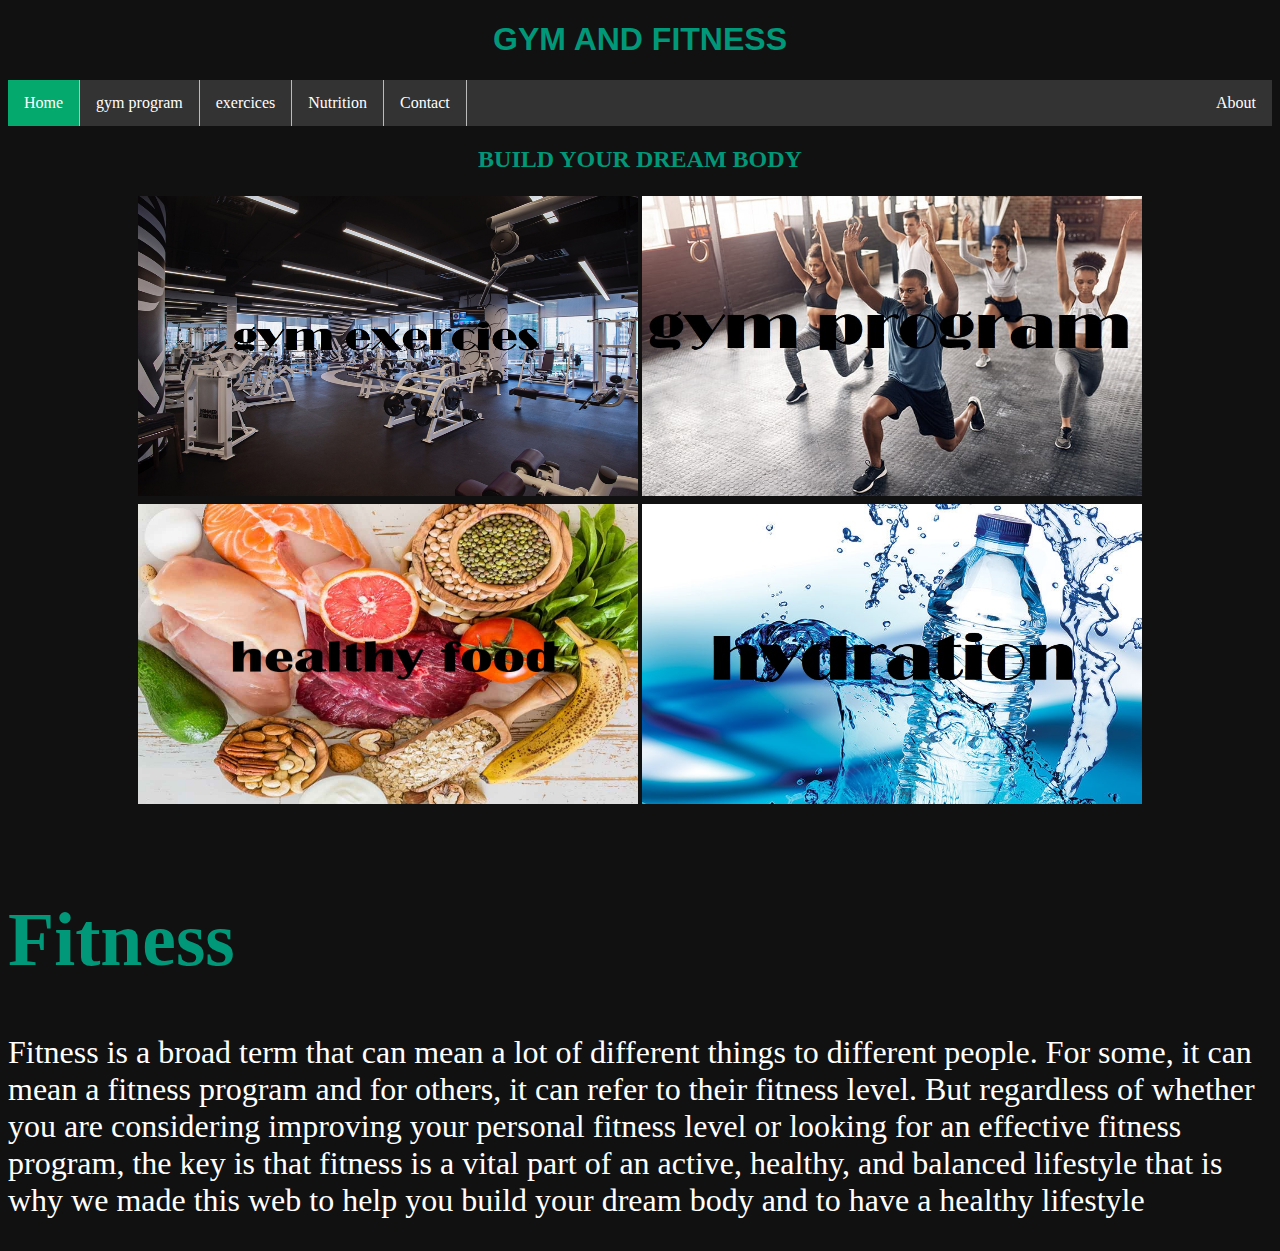
<file: index.html>
<!DOCTYPE html>
<html>
<head>
  <link rel="stylesheet" type="text/css" href="mise_en_forme.css">
</head>
<body>
    <center><h1>GYM AND FITNESS</h1> </center>

<ul>
  <li><a class="active" href="index.html">Home</a></li>
  <li><a href="gym program.html">gym program</a></li>
  <li><a  href="exercices.html">exercices</a></li>
  <li><a  href="nutrition.html">Nutrition</a></li>
  <li><a  href="contact.html">Contact</a></li>
  <li style="float:right"><a href="about.html">About</a></li>
</ul>

<h2>BUILD YOUR DREAM BODY</h2>
<table class="center" > 
  <tr>
    <th><img src="./images/gym.jpg" width="500" height="300"></th>
    <th><img src="./images/gym exercices.jpg" width="500" height="300"></th>
  </tr>
  <tr>
    <td><img src="./images/proteine2.jpg" width="500" height="300"></td>
    <td><img src="./images/hydratation2 - Copy.jpg " width="500" height="300"></td>
  </tr>
</table>
<br>
<br>
<h1 id="fitness">Fitness</h1>
<p>Fitness is a broad term that can mean a lot of different things to different people. For some,
     it can mean a fitness program and for others, it can refer to their fitness level. But regardless 
     of whether you are considering improving your personal fitness level or looking for an effective fitness program, 
     the key is that fitness is a vital part of an active, healthy, and balanced lifestyle that is why we made this web
      to help you build your dream body and to have a healthy lifestyle</p>
</body>
</html>
</file>
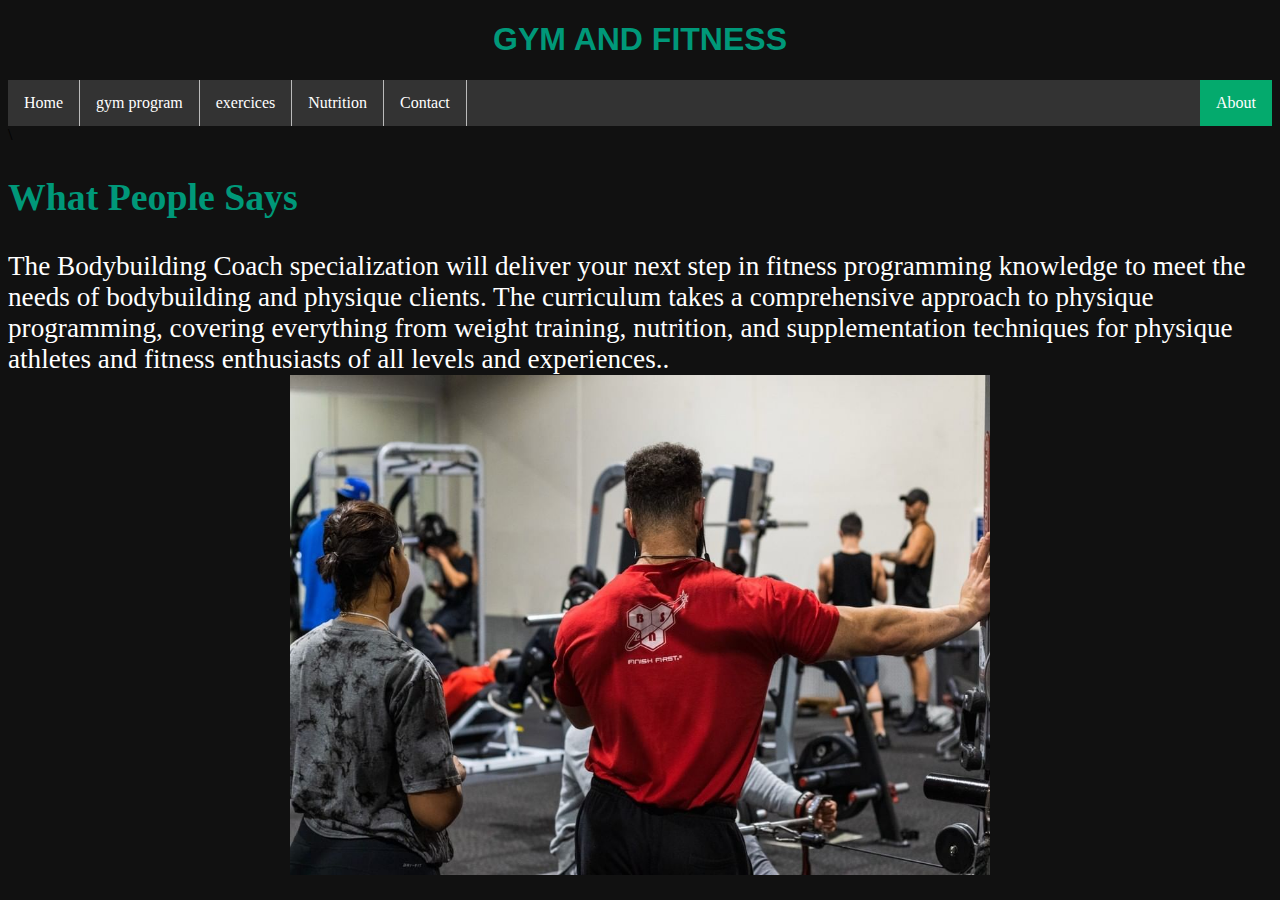
<file: about.html>
<!DOCTYPE html>
<html>
<head>
<style>
body{
   background-color: #111;
}
ul {
  list-style-type: none;
  margin: 0;
  padding: 0;
  overflow: hidden;
  background-color: #333;
}

li {
  float: left;
  border-right:1px solid #bbb;
}

li:last-child {
  border-right: none;
}

li a {
  display: block;
  color: white;
  text-align: center;
  padding: 14px 16px;
  text-decoration: none;
}

li a:hover:not(.active) {
  background-color: #111;
}

.active {
  background-color: #04AA6D;
}
h1{
   text-align: center;
    color: #009879;
    font-family: Impact, Haettenschweiler, 'Arial Narrow Bold', sans-serif;
}
#col2{
    color: #009879;
    font-size: 1cm;
    text-align: left;
}
#col1{
    color: white;
    font-size: 3.4ch;
}
</style>
</head>
<body>
   <h1>GYM AND FITNESS</h1>

<ul>
  <li><a  href="index.html">Home</a></li>
  <li><a  href="gym program.html">gym program</a></li>
  <li><a  href="exercices.html">exercices</a></li>
  <li><a  href="nutrition.html">Nutrition</a></li>
  <li><a  href="contact.html">Contact</a></li>
  <li class="active" style="float:right"><a href="about.html">About</a></li>
</ul>

     <!-- people -->\

                    <h2 id="col2"> What People Says</h2>
                    <span id="col1">The  Bodybuilding Coach specialization  will deliver your next step in fitness programming knowledge to meet the needs of bodybuilding and physique clients. The curriculum takes a comprehensive approach to physique programming, covering everything from weight training, nutrition, and supplementation techniques for physique athletes and fitness enthusiasts of all levels and experiences..</span>
                
                   <center> <img src="./images/coach.jpg" width="700" height="500" ></center>
</body>
</html>
</file>
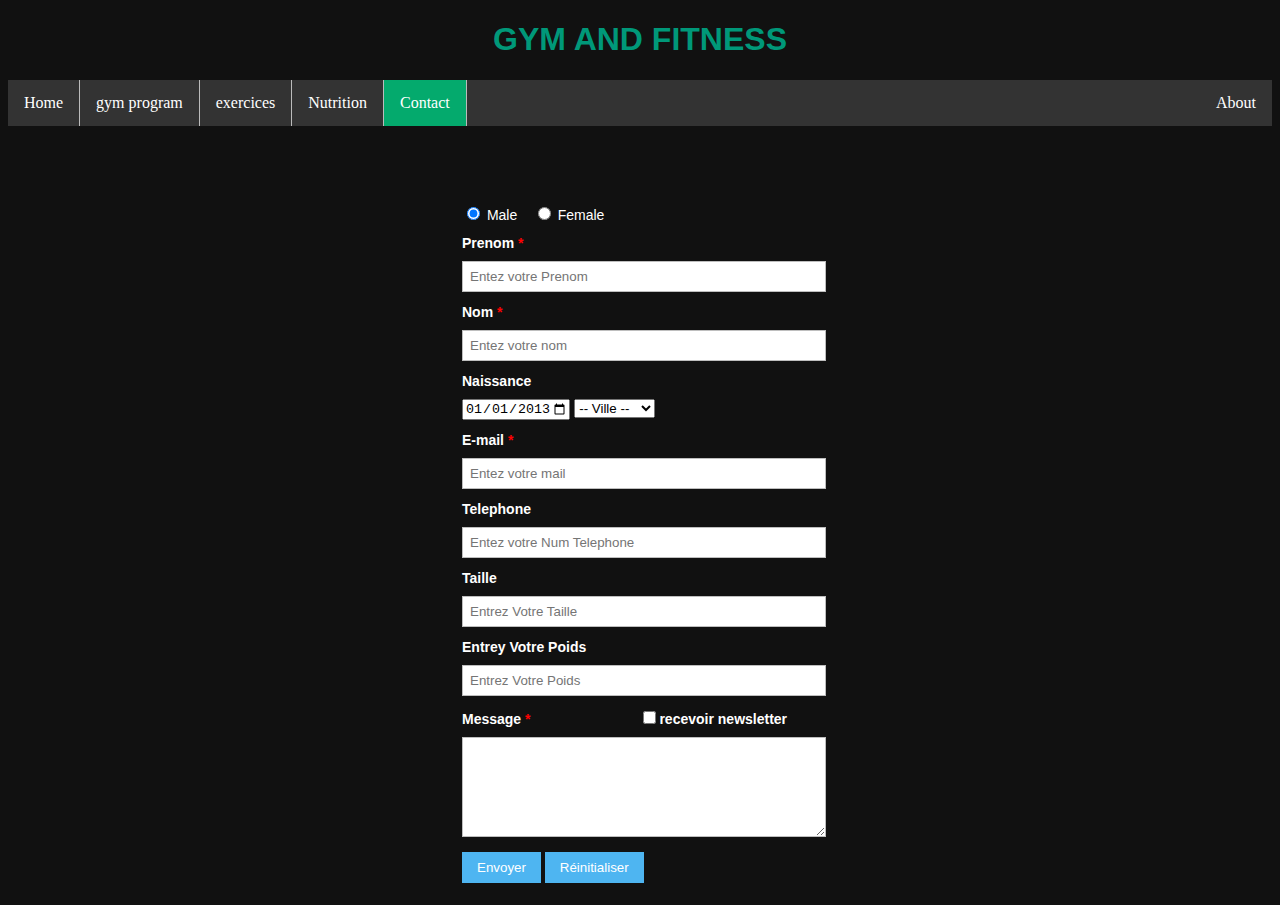
<file: contact.html>
<!DOCTYPE html>
<html>
<head>
<style>
body{
    background-color: #111;
}
.center {
  margin-left: auto;
  margin-right: auto;
}


ul {
  list-style-type: none;
  margin: 0;
  padding: 0;
  overflow: hidden;
  background-color: #333;
}

li {
  float: left;
  border-right:1px solid #bbb;
}

li:last-child {
  border-right: none;
}

li a {
  display: block;
  color: white;
  text-align: center;
  padding: 14px 16px;
  text-decoration: none;
}

li a:hover:not(.active) {
  background-color: #111;
}

.active {
  background-color: #04AA6D;
}
h1{
    text-align: center;
    color: #009879;
    font-family: Impact, Haettenschweiler, 'Arial Narrow Bold', sans-serif;
}
#col2{
    color: #009879;
    font-size: 1cm;
    text-align: left;
}
#col1{
    color: white;
    font-size: 3.4ch;
}
mark{
    color: #009879;
}

h1{
  text-align: center;
}
.form-style {
  margin:10px auto;
  width: 400px;
  padding: 20px 12px 10px 20px;
  color: white;
  font: 14px "Lucida Sans Unicode", "Lucida Grande", sans-serif;
}
.form-style td {
  padding: 0;
  display: block;
  list-style: none;
  margin: 10px 0 0 0;
}
.form-style label{
  margin:0 0 3px 0;
  padding:0px;
  display:block;
  color: white;
  font-weight: bold;
}
.form-style .required{
  color:red;
}
.form-style input[type=submit], .form-style input[type=reset]{
  background: #4eb5f1;
  padding: 8px 15px 8px 15px;
  border: none;
  color: #fff;
}
.form-style input[type=submit]:hover, .form-style input[type=reset]:hover{
  background: #4eb5f1;
  box-shadow:none;
  -moz-box-shadow:none;
  -webkit-box-shadow:none;
}
.form-style .field-textarea{
  height: 100px;
}
.form-style input[type=text], 
.form-style input[type=email],
textarea{
  box-sizing: border-box;
  -webkit-box-sizing: border-box;
  -moz-box-sizing: border-box;
  border:1px solid #BEBEBE;
  padding: 7px;
  margin:0px;
  outline: none;  
}
.form-style .long{
  width: 100%;
}
.form-style input[type=text]:focus, 
.form-style input[type=email]:focus,
.form-style textarea:focus{
  -moz-box-shadow: 0 0 8px #88D5E9;
  -webkit-box-shadow: 0 0 8px #88D5E9;
  box-shadow: 0 0 8px #88D5E9;
  border: 1px solid #88D5E9;
}
.error{
  color: #D8000C;
  background-color: #FFBABA;
}

</style>
<script>
    function getGender() {
        var ele = document.getElementsByName('gender');
          
  
              if(ele[0].checked)  return "male"
              else return "female"
}
    function validateForm()                                    
{ 

    var messg = " Un mail de confirmation est envoye \n "
    var name = document.forms["myForm"]["name"];       
    var Prenom = document.forms["myForm"]["Prenom"];          
    var email = document.forms["myForm"]["email"];    
    var message = document.forms["myForm"]["message"];   
    var country = document.forms["myForm"]["country"];  
    var birthday = document.forms["myForm"]["birth-day"];  
   
    if (Prenom.value == "")                                  
    { 
        document.getElementById('errorPrenom').innerHTML="Veuillez entrez un Prenom valide";  
       // document.getElementById('errorPrenom').innerHTML=birthday.value;  

        
        Prenom.focus(); 
        return false; 
    }else{
        document.getElementById('errorPrenom').innerHTML="";  
    }

    if (name.value == "")                                  
    { 
        document.getElementById('errorname').innerHTML="Veuillez entrez un nom valide";  
        name.focus(); 
        return false; 
    }else{
        
        document.getElementById('errorname').innerHTML="";  
    }
       
    if (email.value == "")                                   
    { 
        document.getElementById('erroremail').innerHTML="Veuillez entrez une adresse mail valide"; 
        email.focus(); 
        return false; 
    }else{
        document.getElementById('erroremail').innerHTML="";  
    }
   
    if (email.value.indexOf("@", 0) < 0)                 
    { 
        document.getElementById('erroremail').innerHTML="Veuillez entrez une adresse mail valide"; 
        email.focus(); 
        return false; 
    } 
   
    if (email.value.indexOf(".", 0) < 0)                 
    { 
        document.getElementById('erroremail').innerHTML="Veuillez entrez une adresse mail valide"; 
        email.focus(); 
        return false; 
    } 
   
    if (message.value == "")                           
    {
        document.getElementById('errormsg').innerHTML="Veuillez entrez un message valide"; 
        message.focus(); 
        return false; 
    }else{
        document.getElementById('errormsg').innerHTML="";  
    }
    messg = messg + nom.value + " " +Prenom.value +"\n"

    console.log("kghkgkhkh "+messg)
    window.confirm(messg)
    
    
    return false; 
}
</script>
</head>
<body>
<h1>GYM AND FITNESS</h1>
<ul>
  <li><a  href="index.html">Home</a></li>
  <li><a  href="gym program.html">gym program</a></li>
  <li><a  href="exercices.html">exercices</a></li>
  <li><a  href="nutrition.html">Nutrition</a></li>
  <li><a  class="active"  href="contact.html">Contact</a></li>
  <li style="float:right"><a href="about.html">About</a></li>
</ul>
<br>
<br>

<!--h1>Formulaire de contact</h1   action="/file.php"   -->
<form name="myForm"  onsubmit="validateForm()" >
   <table class="form-style">
    <tr>
    <td>
    <input type="radio"  name="gender" value="male"  checked="checked" > Male
    &nbsp;&nbsp;
    <input type="radio"  name="gender" value="female"> Female

</td>
</tr>

      <tr>
         <td>
            <label>
            Prenom <span class="required">*</span>
            </label>
         </td>
         <td>
            <input type="text" name="Prenom" placeholder="Entez votre Prenom" class="long"/>
            <span class="error" id="errorPrenom"></span>
         </td>
      </tr>
      <tr>
        <td>
           <label>
            Nom <span class="required">*</span>
           </label>
        </td>
        <td>
           <input type="text" name="name" placeholder="Entez votre nom" class="long"/>
           <span class="error" id="errorname"></span>
        </td>
     </tr>
      <tr>
        <td>
            <label >Naissance </label>
       </td>
       <td>
       <input type="date"  name="birth-day"
       value="2013-01-01"
       min="1950-01-01" max="2013-12-31">
        
        
      <select   name="country">
       <option disabled selected value> -- Ville -- </option>
       <option value="Tunis">Tunis</option>
       <option value="Sfax">Sfax</option>
       <option value="Sousse">Sousse</option>
       <option value="Bizerte">Bizerte</option>
       <option value="Nabeul">Nabeul</option>
       <option value="Monastir">Monastir</option>
       <option value="Beja">Beja</option>
       <option value="Gafsa">Gafsa</option>
       <option value="Jandouba">Jandouba</option>
       <option value="Tataouine">Tataouine</option>
       <option value="Kef">Kef</option>
       <option value="Autre">Autre</option>
      </select>
    </td>
</tr>
      <tr>
         <td>
            <label>
            E-mail <span class="required">*</span>
            </label>
         </td>
         <td>
            <input type="email" name="email" placeholder="Entez votre mail" class="long"/>
            <span class="error" id="erroremail"></span>
         </td>
      </tr>
      <tr>
        <td>
           <label>
            Telephone 
           </label>
        </td>
        <td>
           <input type="text" name="phone" placeholder="Entez votre Num Telephone " class="long"/>
           <span class="error" id="errorphone"></span>
        </td>
     </tr>
      <tr>
        <td>
           <label>
            Taille  
           </label>
        </td>
        <td>
           <input type="text" name="longeur" placeholder="Entrez Votre Taille" class="long"/>
           <span class="error" id="errortaille"></span>
        </td>
     </tr>
     <tr>
        <td>
           <label>
              Entrey Votre Poids 
           </label>
        </td>
        <td>
           <input type="text" name="poid" placeholder="Entrez Votre Poids"   class="long"/>
           <span class="error" id="errorpoidd"></span>
        </td>
     </tr>
      <!--tr>
        <td>
      <input type="password" placeholder="Enter password" id="password" />
      <input type="password" placeholder="Enter password (check)" id="passwordCheck" />
    </td>
</tr  -->
      <tr>
         <td>
            <label>
               Message <span class="required">*</span>
           
            &nbsp;&nbsp; &nbsp;&nbsp; &nbsp;&nbsp; &nbsp;&nbsp; &nbsp;&nbsp; &nbsp;&nbsp; &nbsp;&nbsp; &nbsp;&nbsp; &nbsp;&nbsp;
            <input type="checkbox" id="newsletter" />recevoir newsletter </label>
         </td>
         <td>
            <textarea name="message" class="long field-textarea"></textarea>
            <span class="error" id="errormsg"></span>
         </td>
      </tr>
      <tr>
         <td></td>
         <td>
            <input type="submit" value="Envoyer">      
            <input type="reset" value="Réinitialiser"> 
         </td>
      </tr>
   </table>
   
</form>



</body>
</html>
</file>
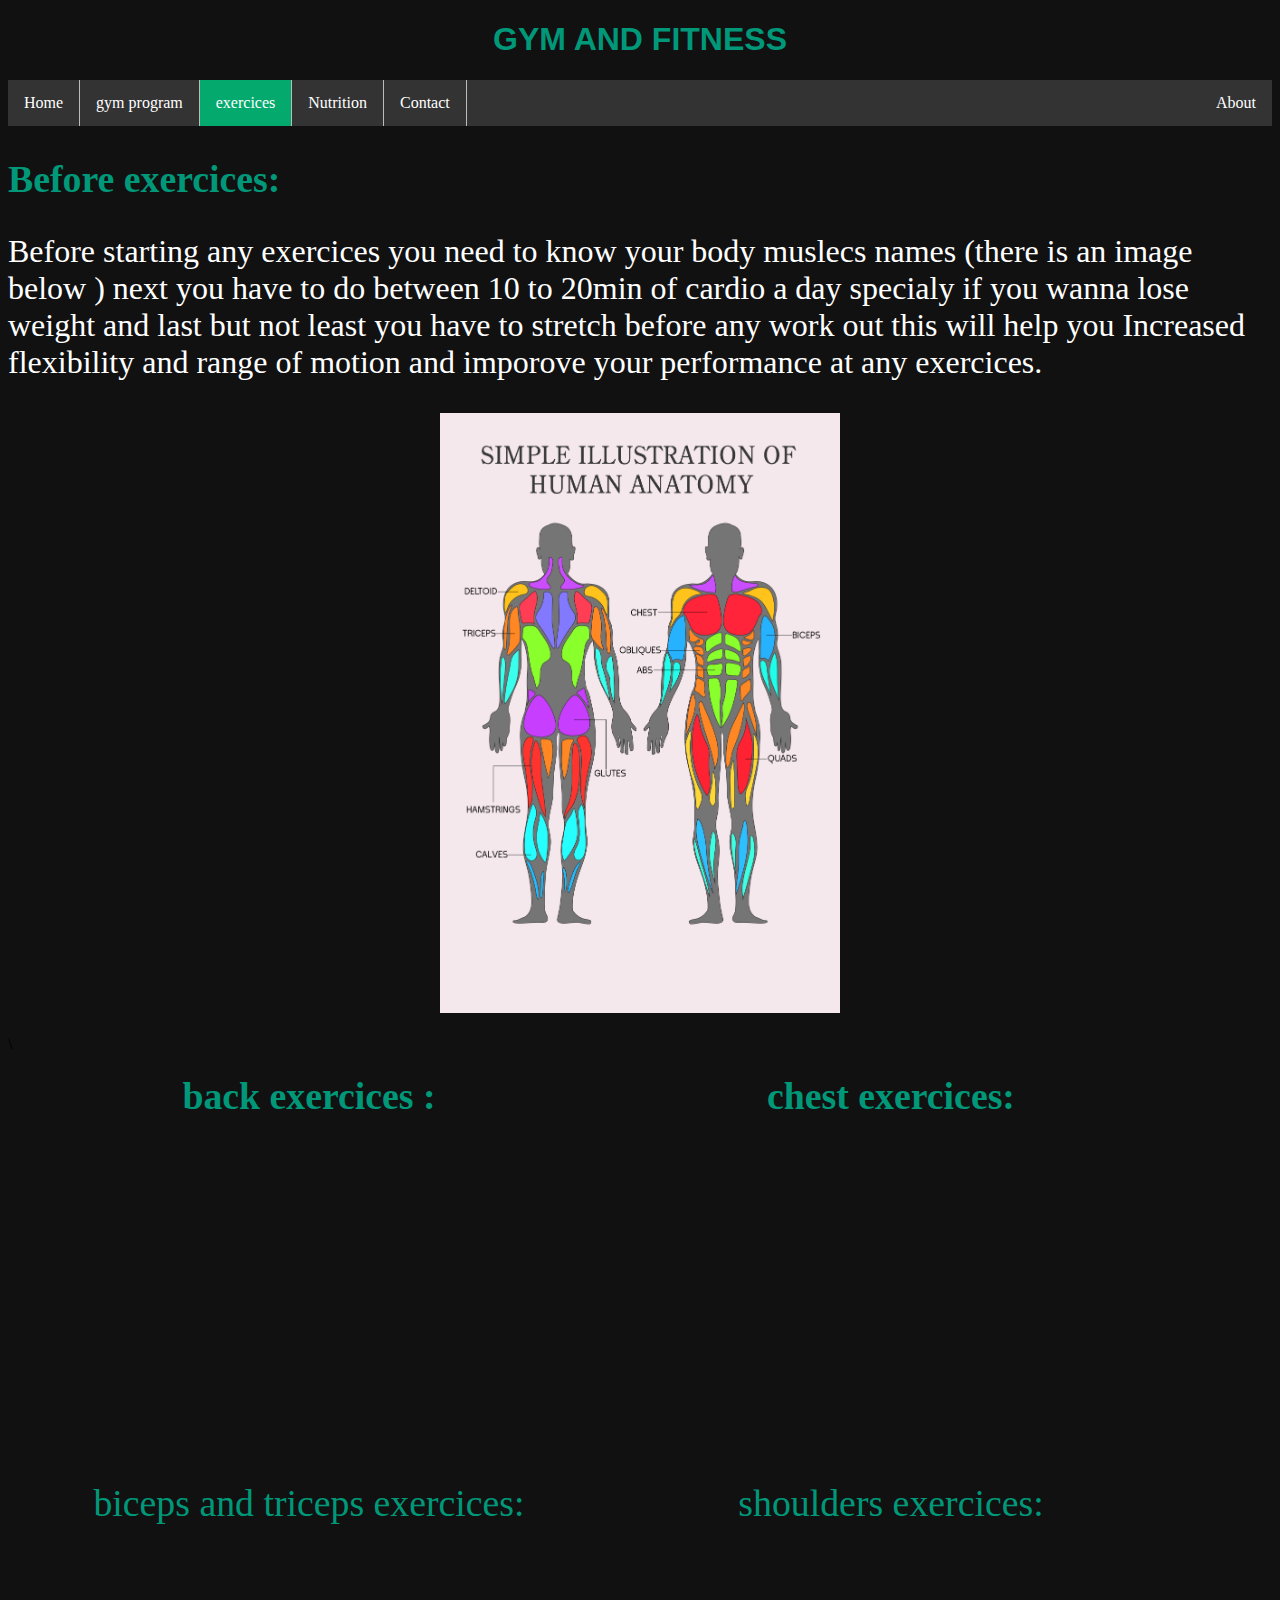
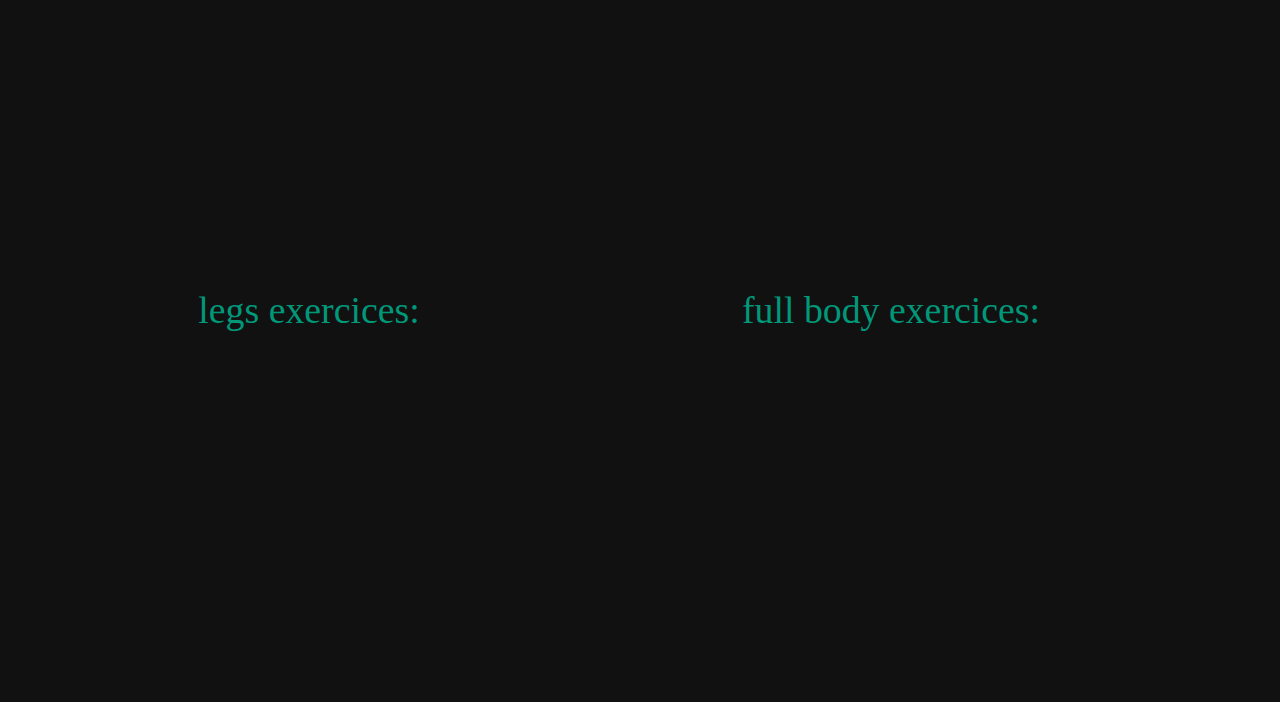
<file: exercices.html>
<!DOCTYPE html>
<html>
<head>
<style>
body{
  background-color: #111;
}
.center {
  margin-left: auto;
  margin-right: auto;
}
.styled-table {
    border-collapse: collapse;
    margin: 25px 0;
    margin-right: 100px;
    margin-left: 100px;
    font-size: 0.9em;
    font-family: sans-serif;
    min-width: 800px;
    box-shadow: 0 0 20px rgba(0, 0, 0, 0.15);
}

.styled-table thead tr {
    background-color: #009879;
    color: #ffffff;
    text-align: left;
}
.styled-table th,
.styled-table td {
    padding: 12px 15px;
}
.styled-table tbody tr {
    border-bottom: 1px solid #dddddd;
}

.styled-table tbody tr:nth-of-type(even) {
    background-color: #f3f3f3;
}

.styled-table tbody tr:last-of-type {
    border-bottom: 2px solid #009879;
}


ul {
  list-style-type: none;
  margin: 0;
  padding: 0;
  overflow: hidden;
  background-color: #333;
}

li {
  float: left;
  border-right:1px solid #bbb;
}

li:last-child {
  border-right: none;
}

li a {
  display: block;
  color: white;
  text-align: center;
  padding: 14px 16px;
  text-decoration: none;
}

li a:hover:not(.active) {
  background-color: #111;
}

.active {
  background-color: #04AA6D;
}
h1{
  color: #009879;
  text-align: center;
  font-family:Impact, Haettenschweiler, 'Arial Narrow Bold', sans-serif
}
h2{
  color: #009879;
  font-family: Georgia, 'Times New Roman', Times, serif;
  font-size:1cm ;
}
p{
  color: white;
  font-size: 4ch;
}
#col2{
  color: #009879;
  font-size: 1cm;
  font-family:Georgia, 'Times New Roman', Times, serif
}
table{
  text-align: center;
}
</style>
</head>
<body>
<h1>GYM AND FITNESS</h1>

<ul>
  <li><a  href="index.html">Home</a></li>
  <li><a  href="gym program.html">gym program</a></li>
  <li><a class="active" href="exercices.html">exercices</a></li>
  <li><a  href="nutrition.html">Nutrition</a></li>
  <li><a  href="contact.html">Contact</a></li>
  <li style="float:right"><a href="about.html">About</a></li>
</ul>
<h2>Before exercices:</h2>
<p>Before starting any exercices you need to know your body muslecs names (there is an  image below ) next you have to do between 10 to 
  20min of cardio a day specialy if you wanna lose weight and last but not least you have to stretch before any work out 
  this will help you Increased flexibility and range of motion and imporove your performance at any exercices.</p>
 <center><img src="./images/body muscles.jpg" width="400" height="600"></center>
 <br>
 <table cellspacing="20">
  <tr>
    <th id="col2">back exercices :</th>
    <th id="col2">chest exercices:</th>
  </tr>
  <tr>
    <td><iframe width="560" height="315" src="https://www.youtube.com/embed/s8taXR3mYa8" title="YouTube video player" frameborder="0" allow="accelerometer; autoplay; clipboard-write; encrypted-media; gyroscope; picture-in-picture; web-share" allowfullscreen></iframe></td>
    <td><iframe width="560" height="315" src="https://www.youtube.com/embed/vO4VfcaosEk" title="YouTube video player" frameborder="0" allow="accelerometer; autoplay; clipboard-write; encrypted-media; gyroscope; picture-in-picture; web-share" allowfullscreen></iframe></td>
  </tr>
  <tr>
    <td id="col2">biceps and triceps exercices:</td>
    <td id="col2">shoulders exercices:</td>
  </tr>\
  <tr>
     <td><iframe width="560" height="315" src="https://www.youtube.com/embed/LHBINS08Yy0" title="YouTube video player" frameborder="0" allow="accelerometer; autoplay; clipboard-write; encrypted-media; gyroscope; picture-in-picture; web-share" allowfullscreen></iframe></td>
     <td><iframe width="560" height="315" src="https://www.youtube.com/embed/oxvYy6DQ-Hk" title="YouTube video player" frameborder="0" allow="accelerometer; autoplay; clipboard-write; encrypted-media; gyroscope; picture-in-picture; web-share" allowfullscreen></iframe></td>
  </tr>
  <tr>
    <td id="col2">legs exercices:</td>
    <td id="col2">full body exercices:</td>
  </tr>
  <tr>
    <td><iframe width="560" height="315" src="https://www.youtube.com/embed/Nr0voKyfiiE" title="YouTube video player" frameborder="0" allow="accelerometer; autoplay; clipboard-write; encrypted-media; gyroscope; picture-in-picture; web-share" allowfullscreen></iframe></td>
    <td><iframe width="560" height="315" src="https://www.youtube.com/embed/ixkQaZXVQjs" title="YouTube video player" frameborder="0" allow="accelerometer; autoplay; clipboard-write; encrypted-media; gyroscope; picture-in-picture; web-share" allowfullscreen></iframe></td>

  </tr>
</table>


         


</body>
</html>
</file>
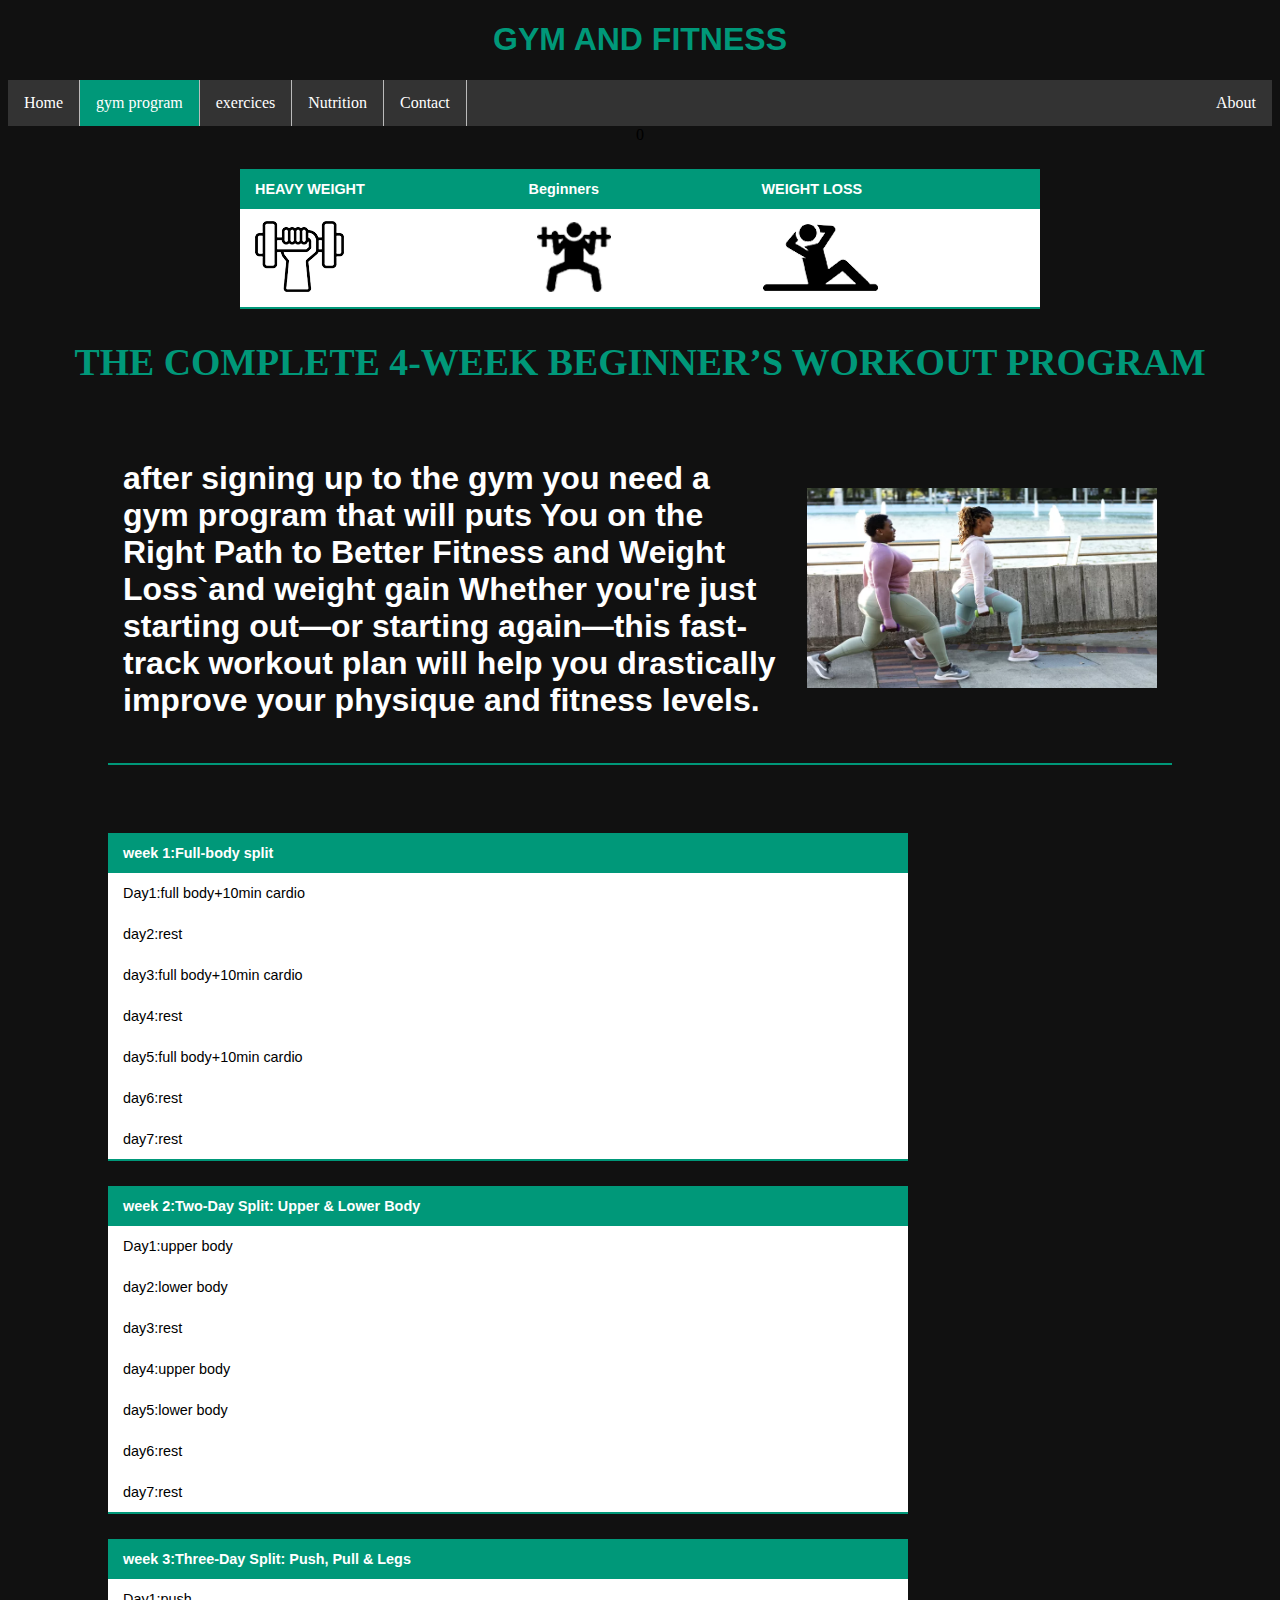
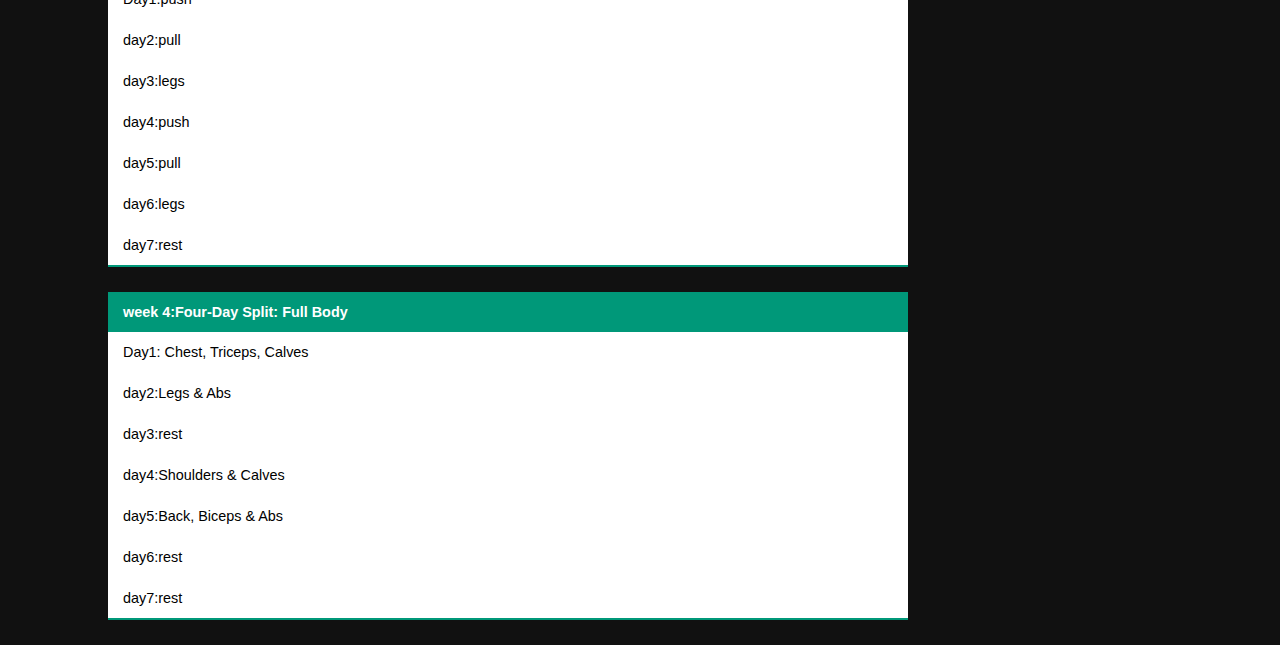
<file: gym program.html>
<!DOCTYPE html>
<html>
<head>
<style>
body{
  background-color: #111;
}
.center {
  margin-left: auto;
  margin-right: auto;
}
.styled-table {
    border-collapse: collapse;
    margin: 25px 0;
    margin-right: 100px;
    margin-left: 100px;
    font-size: 0.9em;
    font-family: sans-serif;
    min-width: 800px;
    box-shadow: 0 0 20px rgba(0, 0, 0, 0);
}

.styled-table thead tr {
    background-color: #009879;
    color: white;
    text-align: left;
}
.styled-table th,
.styled-table td {
    padding: 12px 15px;
}
.styled-table tbody tr {
    border-bottom: 1px solid white;
}

.styled-table tbody tr:nth-of-type(even) {
    background-color: white;
}

.styled-table tbody tr:last-of-type {
    border-bottom: 2px solid #009879;
}


ul {
  list-style-type: none;
  margin: 0;
  padding: 0;
  overflow: hidden;
  background-color: #333;
}

li {
  float: left;
  border-right:1px solid #bbb;
}

li:last-child {
  border-right: none;
}

li a {
  display: block;
  color: white;
  text-align: center;
  padding: 14px 16px;
  text-decoration: none;
}

li a:hover:not(.active) {
  background-color: #111;
}

.active {
  background-color: #009879;
}
h1{
  text-align: center;
  color: #009879;
  font-family:Impact, Haettenschweiler, 'Arial Narrow Bold', sans-serif
}
#col2{
  background-color: white;
}
h2{
  color: #009879;
  font-family: Georgia, 'Times New Roman', Times, serif;
  font-size: 1cm;

}
h3{
  color:white;
  font-size: 4ch;
}
#col1{
  background-color: white;
}

</style>
</head>
<body>
  <h1>GYM AND FITNESS</h1> 

<ul>
  <li><a  href="index.html">Home</a></li>
  <li><a class="active" href="gym program.html">gym program</a></li>
  <li><a  href="exercices.html">exercices</a></li>
  <li><a  href="nutrition.html">Nutrition</a></li>
  <li><a  href="contact.html">Contact</a></li>
  <li style="float:right"><a href="about.html">About</a></li>
</ul>

       <center><table class="styled-table">
        <thead>
            <tr>
                <th> HEAVY WEIGHT </th>
                <th> Beginners </th>
                <th> WEIGHT LOSS </th>
            </tr>
        </thead>
        <tbody>
            <tr>
                <td id="col2"><img src="icon/icon1.png" alt="#"/></td>
                <td id="col2"><img src="icon/icon2.png" alt="#"/></td>
                <td id="col2"><img src="icon/icon3.png" alt="#"/></td>
            </tr>
  0        
            <!-- and so on... -->
        </tbody>
    </table></center> 
    <center><h2>THE COMPLETE 4-WEEK BEGINNER’S WORKOUT PROGRAM</h2></center>
    <table class="styled-table">

      <tbody>
          <tr>
              <td colspan="2"><h3>after signing up to the gym you need a gym program that will puts You on the Right Path 
                to Better Fitness and Weight Loss`and weight gain Whether you're just starting out―or starting again―this 
                fast-track workout plan will 
                help you drastically improve your physique and fitness levels.</h3></td>
              <td colspan="2"><img src="./images/ahmed web.webp" width="350" height="200"></td>
          </tr>

          <!-- and so on... -->
      </tbody>
    </table>


 <br>
 <table class="styled-table">
  <thead>
      <tr>
          <th colspan="2">week 1:Full-body split</th>
      </tr>
  </thead>
  <tbody>
      <tr id="col1">
          <td colspan="2">Day1:full body+10min cardio</td>
      </tr>
      <tr class="active-row">
          <td colspan="2">day2:rest</td>
      </tr>
      <tr>
        <td colspan="2" id="col1">day3:full body+10min cardio</td>
      </tr>
      <tr>
        <td colspan="2">day4:rest</td>
      </tr>
      <tr>
        <td colspan="2" id="col1">day5:full body+10min cardio</td>
      </tr>
      <tr>
        <td colspan="2">day6:rest</td>
      </tr>
      <tr>
        <td colspan="2" id="col1">day7:rest</td>
      </tr>
      <!-- and so on... -->
  </tbody>
</table>
<table class="styled-table">
  <thead>
      <tr>
          <th colspan="2">week 2:Two-Day Split: Upper & Lower Body</th>
      </tr>
  </thead>
  <tbody>
      <tr id="col1">
          <td colspan="2">Day1:upper body</td>
      </tr>
      <tr class="active-row">
          <td colspan="2">day2:lower body</td>
      </tr>
      <tr>
        <td colspan="2" id="col1">day3:rest</td>
      </tr>
      <tr>
        <td colspan="2">day4:upper body</td>
      </tr>
      <tr>
        <td colspan="2" id="col1">day5:lower body</td>
      </tr>
      <tr>
        <td colspan="2">day6:rest</td>
      </tr>
      <tr>
        <td colspan="2" id="col1">day7:rest</td>
      </tr>
      <!-- and so on... -->

    </thead>
    <tbody>
    </table>
    <table class="styled-table">
      <thead>
          <tr>
              <th colspan="2">week 3:Three-Day Split: Push, Pull & Legs</th>
          </tr>
      </thead>
      <tbody>
          <tr id="col1">
              <td colspan="2">Day1:push</td>
          </tr>
          <tr class="active-row">
              <td colspan="2">day2:pull</td>
          </tr>
          <tr>
            <td colspan="2" id="col1">day3:legs</td>
          </tr>
          <tr>
            <td colspan="2">day4:push</td>
          </tr>
          <tr>
            <td colspan="2" id="col1">day5:pull</td>
          </tr>
          <tr>
            <td colspan="2">day6:legs</td>
          </tr>
          <tr>
            <td colspan="2" id="col1">day7:rest</td>
          </tr>
          <!-- and so on... -->
    
        </thead>
        <tbody>
        </table>
        <table class="styled-table">
          <thead>
              <tr>
                  <th colspan="2">week 4:Four-Day Split: Full Body</th>
              </tr>
          </thead>
          <tbody>
              <tr id="col1">
                  <td colspan="2">Day1: Chest, Triceps, Calves</td>
              </tr>
              <tr class="active-row">
                  <td colspan="2">day2:Legs & Abs</td>
              </tr>
              <tr>
                <td colspan="2" id="col1">day3:rest</td>
              </tr>
              <tr>
                <td colspan="2">day4:Shoulders & Calves</td>
              </tr>
              <tr>
                <td colspan="2" id="col1">day5:Back, Biceps & Abs</td>
              </tr>
              <tr>
                <td colspan="2">day6:rest</td>
              </tr>
              <tr>
                <td colspan="2" id="col1">day7:rest</td>
              </tr>
              <!-- and so on... -->
        
            </thead>
            <tbody>
            </table>
</body>
</html>
</file>
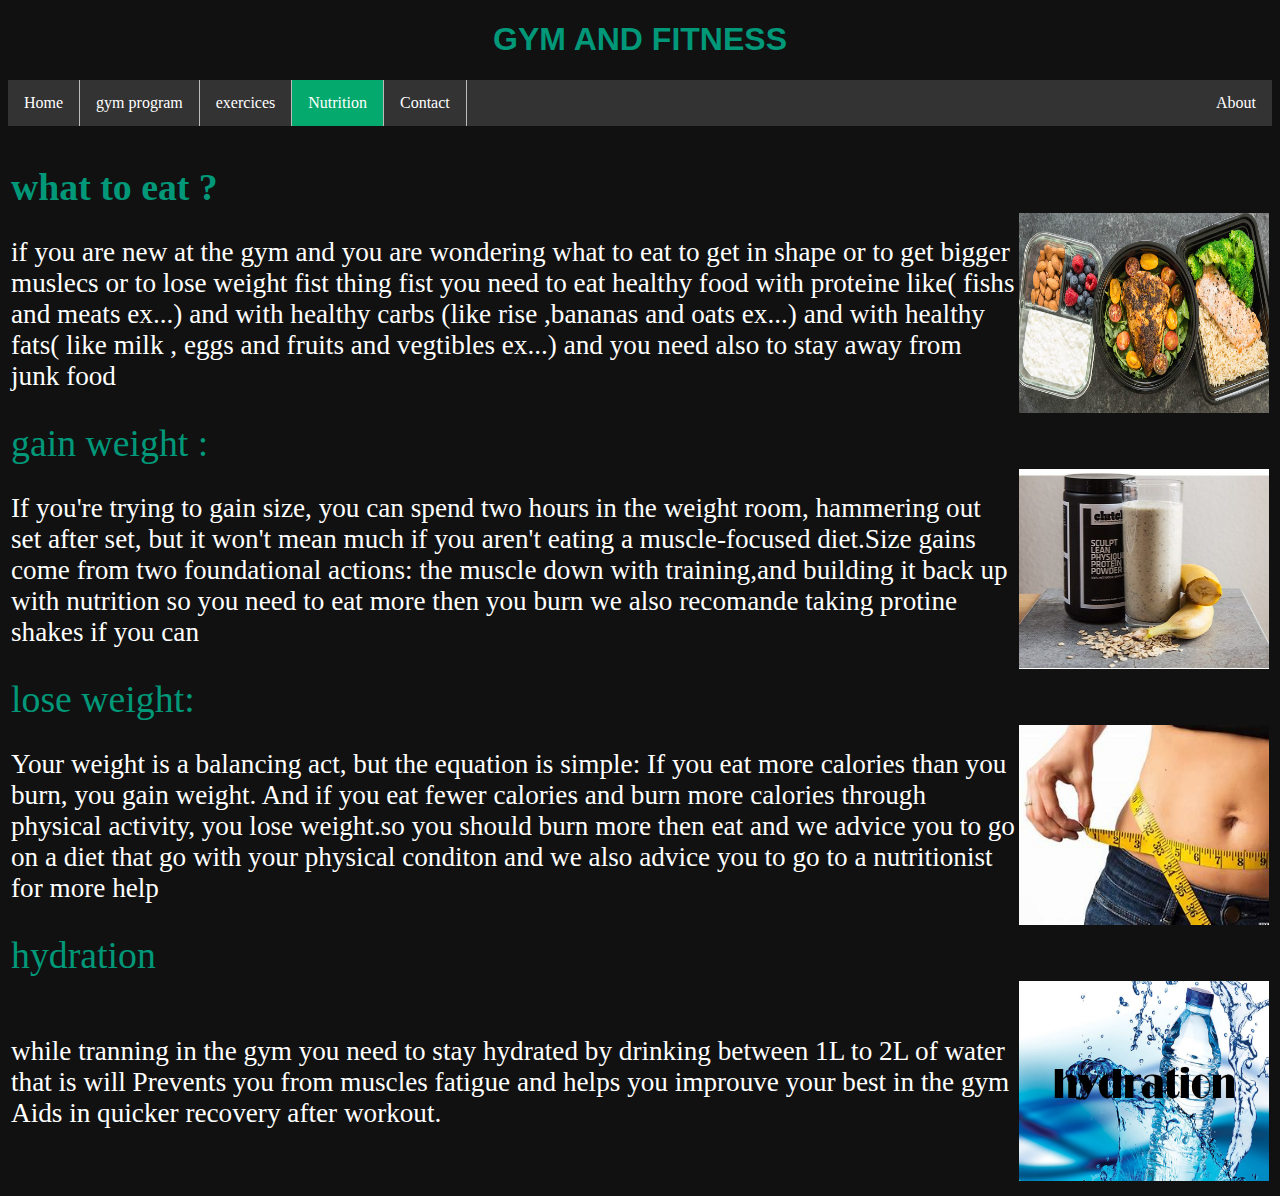
<file: nutrition.html>
<!DOCTYPE html>
<html>
<head>
<style>
body{
    background-color: #111;
}
.center {
  margin-left: auto;
  margin-right: auto;
}
.styled-table {
    border-collapse: collapse;
    margin: 25px 0;
    margin-right: 100px;
    margin-left: 100px;
    font-size: 0.9em;
    font-family: sans-serif;
    min-width: 800px;
    box-shadow: 0 0 20px rgba(0, 0, 0, 0.15);
}

.styled-table thead tr {
    background-color: #009879;
    color: #ffffff;
    text-align: left;
}
.styled-table th,
.styled-table td {
    padding: 12px 15px;
}
.styled-table tbody tr {
    border-bottom: 1px solid #dddddd;
}

.styled-table tbody tr:nth-of-type(even) {
    background-color: #f3f3f3;
}

.styled-table tbody tr:last-of-type {
    border-bottom: 2px solid #009879;
}


ul {
  list-style-type: none;
  margin: 0;
  padding: 0;
  overflow: hidden;
  background-color: #333;
}

li {
  float: left;
  border-right:1px solid #bbb;
}

li:last-child {
  border-right: none;
}

li a {
  display: block;
  color: white;
  text-align: center;
  padding: 14px 16px;
  text-decoration: none;
}

li a:hover:not(.active) {
  background-color: #111;
}

.active {
  background-color: #04AA6D;
}
h1{
    text-align: center;
    color: #009879;
    font-family: Impact, Haettenschweiler, 'Arial Narrow Bold', sans-serif;
}
#col2{
    color: #009879;
    font-size: 1cm;
    text-align: left;
}
#col1{
    color: white;
    font-size: 3.4ch;
}


</style>
</head>
<body>
<h1>GYM AND FITNESS</h1>
<ul>
  <li><a  href="index.html">Home</a></li>
  <li><a  href="gym program.html">gym program</a></li>
  <li><a  href="exercices.html">exercices</a></li>
  <li><a class="active" href="nutrition.html">Nutrition</a></li>
  <li><a  href="contact.html">Contact</a></li>
  <li style="float:right"><a href="about.html">About</a></li>
</ul>
<br>
<br>
<table>
    <tr>
        <th colspan="2" id="col2">what to eat ?</th>
    </tr>
    <tr>
        <td id="col1">if you are new at the gym and you are wondering what to eat to get in shape or to get bigger muslecs
             or to lose weight fist thing fist you need to eat healthy food 
             with proteine like( fishs and meats ex...) and with healthy carbs (like rise ,bananas and oats ex...) 
             and with healthy fats( like milk , eggs and fruits and vegtibles ex...) and you need also to stay away from junk food</td>
        <td><img src="./images/food.jpg" width="250" height="200"></td>
    </tr>
    <tr>
        <td id="col2">gain weight :</td>
    </tr>
    <tr>
        <td id="col1">If you're trying to gain size, you can spend two hours in the weight room, hammering out set after set,
             but it won't mean much if you aren't eating a muscle-focused diet.Size gains come from two foundational actions:
             the muscle down with training,and building it back up with nutrition so you need to eat more then you 
             burn we also recomande taking protine shakes if you can  </td>
        <td><img src="./images/proteine.jpg" width="250" height="200"></td>
    </tr>
    <tr>
        <td id="col2">lose weight:</td>
    </tr>
    <tr>
        <td id="col1">Your weight is a balancing act, but the equation is simple: If you eat more calories than you burn,
             you gain weight. And if you eat fewer calories and burn more calories 
            through physical activity, you lose weight.so you should burn more then 
            eat and we advice you to go on a diet that go with your physical conditon 
            and we also advice you to go to a nutritionist for more help </td>
        <td><img src="./images/lose weight.jfif" width="250" height="200"></td>
    </tr>
    <tr>
        <td id="col2">hydration</td>
    </tr>
    <tr>
        <td id="col1">while tranning in the gym you need to stay hydrated by drinking between
             1L to 2L of water that is will Prevents you from muscles fatigue and helps you improuve your
              best in the gym Aids in quicker recovery after workout.</td>
        <td><img src="./images/hydratation2 - Copy.jpg" width="250" height="200"></td>
    </tr>
</table>
    
      


</body>
</html>
</file>
<file: mise_en_forme.css>
body{
  background-color: #111;
}
h1{
  color: #009879;
  font-family:Impact, Haettenschweiler, 'Arial Narrow Bold', sans-serif
}
.center {
  margin-left: auto;
  margin-right: auto;
}
.styled-table {
    border-collapse: collapse;
    margin: 25px 0;
    margin-right: 100px;
    margin-left: 100px;
    font-size: 0.9em;
    font-family: sans-serif;
    min-width: 800px;
    box-shadow: 0 0 20px rgba(0, 0, 0, 0.15);
}

.styled-table thead tr {
    background-color: #009879;
    color: #ffffff;
    text-align: left;
}
.styled-table th,
.styled-table td {
    padding: 12px 15px;
}
.styled-table tbody tr {
    border-bottom: 1px solid #dddddd;
}

.styled-table tbody tr:nth-of-type(even) {
    background-color: #f3f3f3;
}

.styled-table tbody tr:last-of-type {
    border-bottom: 2px solid #009879;
}


ul {
  list-style-type: none;
  margin: 0;
  padding: 0;
  overflow: hidden;
  background-color: #333;
}

li {
  float: left;
  border-right:1px solid #bbb;
}

li:last-child {
  border-right: none;
}

li a {
  display: block;
  color: white;
  text-align: center;
  padding: 14px 16px;
  text-decoration: none;
}

li a:hover:not(.active) {
  background-color: #111;
}

.active {
  background-color: #04AA6D;
}
table{
  text-align: center;
}
h2{
  text-align: center;
  color: #009879;font-family: Arial, Helvetica, sans-serif;
  font-family: Cambria, Cochin, Georgia, Times, 'Times New Roman', serif;
}
#fitness{
  color: #009879;
  font-size: 2cm;
  font-family: Georgia, 'Times New Roman', Times, serif;
  text-align: justify;
}
p{
  color:white;
  font-size: 4ch;
}
</file>
